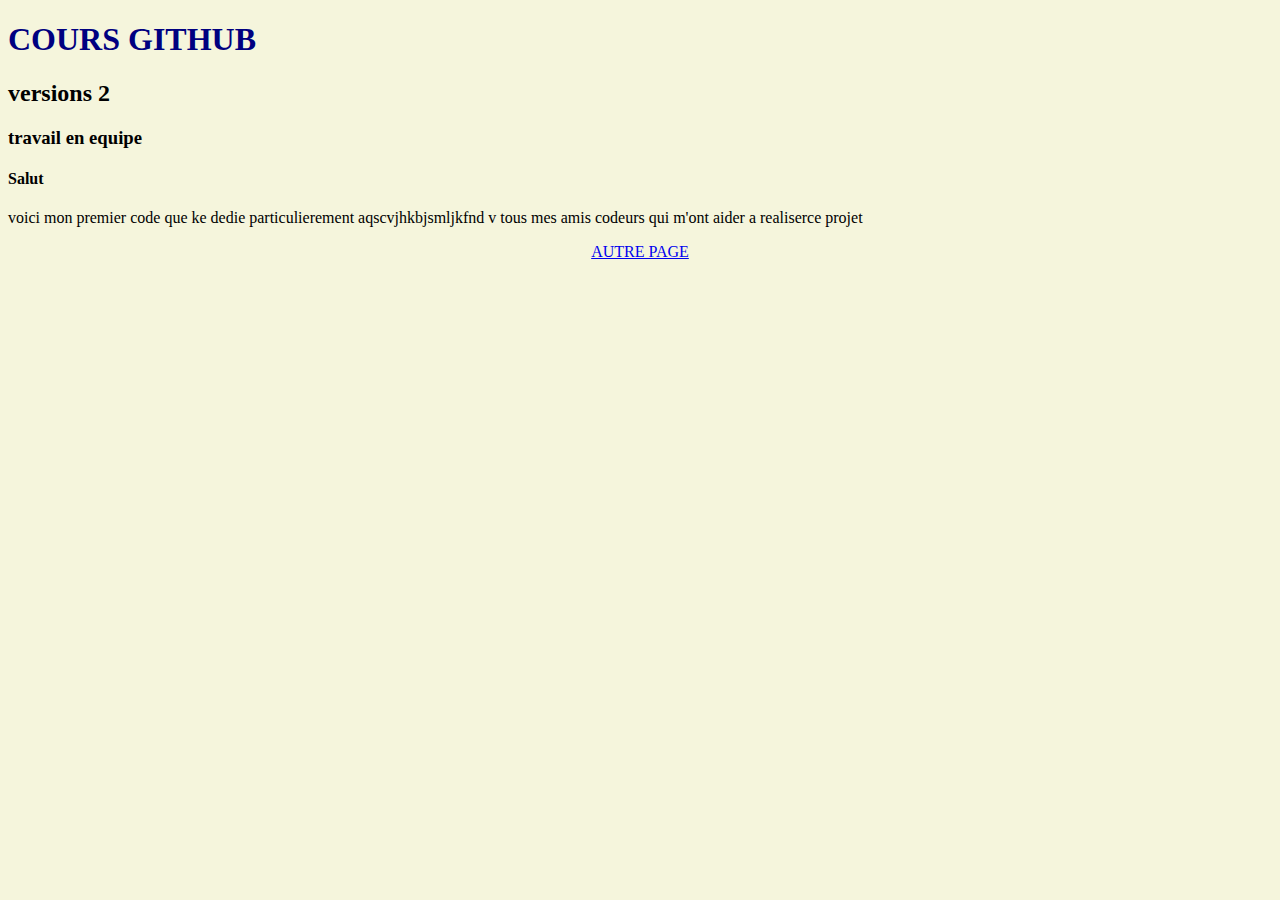
<file: index.html>
<!DOCTYPE html>
<html>
  <head>
    <meta charset="utf-8">
    <title>Document</title>
    <link rel="stylesheet" href="bluestyle.css">
  </head>
  <body>
    <h1>COURS GITHUB</h1>
    <h2> versions 2</h2>
    <h3>travail en equipe</h3>

<h4>Salut</h4>
    <p>voici mon premier code que ke dedie particulierement aqscvjhkbjsmljkfnd v tous mes amis codeurs qui m'ont aider a realiserce projet </p>
    
  </body>
  <center><a href="ajout.html">AUTRE PAGE</a></center>
</html>
</file>
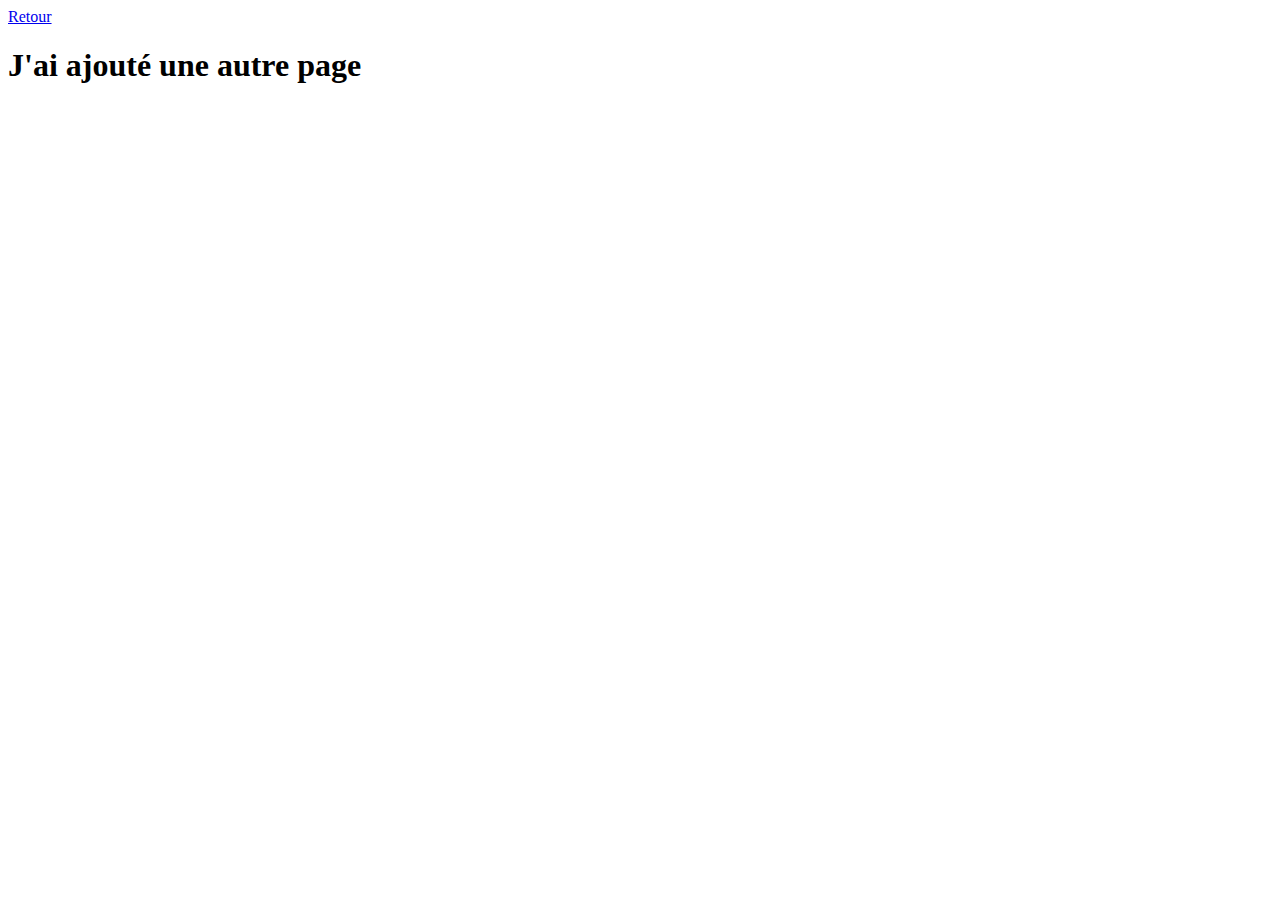
<file: ajout.html>
<!DOCTYPE html>
<html lang="en">
<head>
    <meta charset="UTF-8">
    <meta http-equiv="X-UA-Compatible" content="IE=edge">
    <meta name="viewport" content="width=device-width, initial-scale=1.0">
    <title>Document</title>
</head>
<a href="index.html">Retour</a>
<body>
    <h1>J'ai ajouté une autre page</h1>
    
</body>
</html>
</file>
<file: bluestyle.css>
body { background-color:beige}
h1 {
    color:navy;
 margin-lef : 20px;
}
</file>
